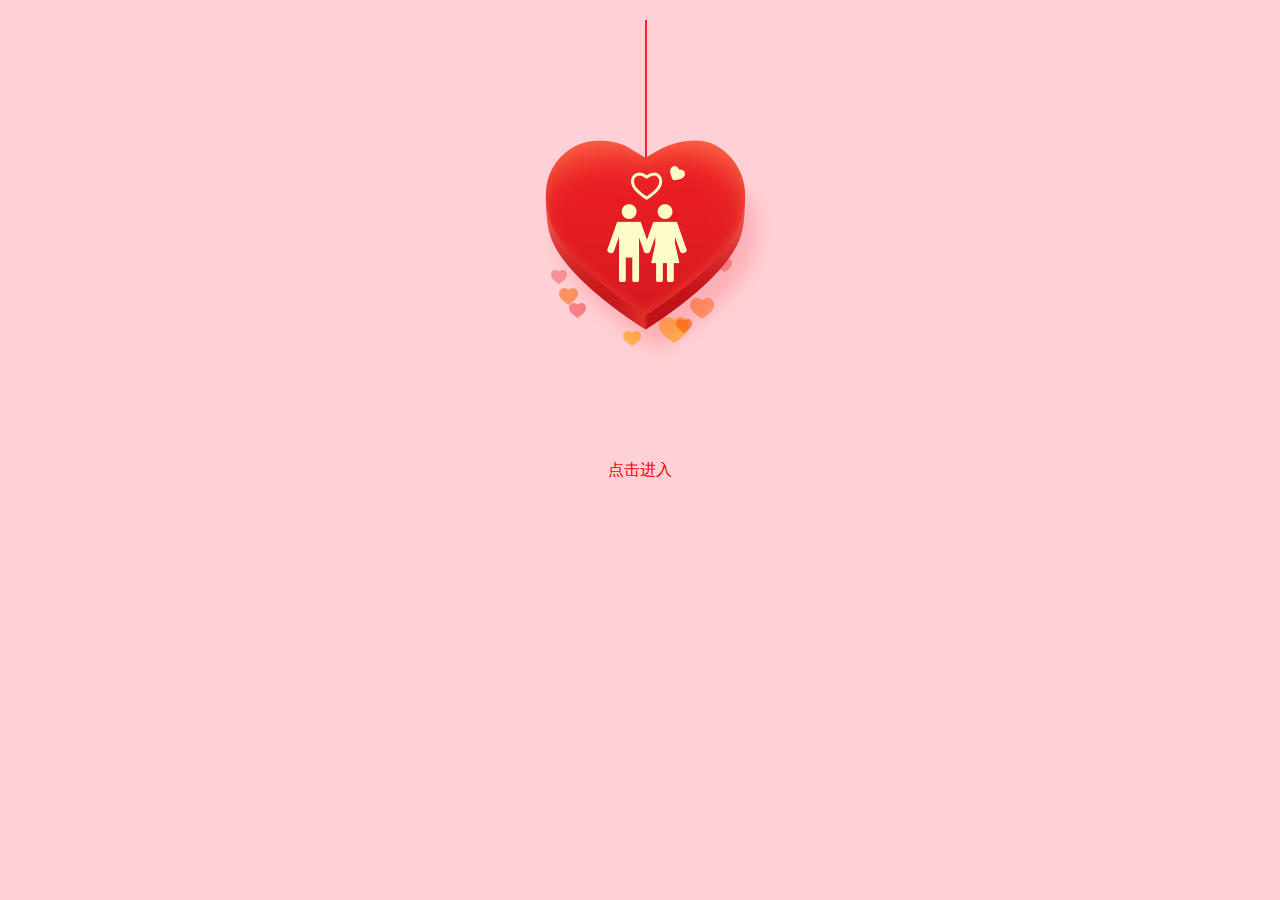
<file: index.html>
<!DOCTYPE html>
<html>
<head>
    <meta charset="UTF-8">
    <meta content="width=device-width, initial-scale=0.6, maximum-scale=1.0, user-scalable=0;" name="viewport" />
    <title>萌萌</title>
    <meta http-equiv="X-UA-Compatible" content="IE=edge,chrome=1" />
    <link type="text/css" rel="stylesheet" href="css/qrj.css" />
</head>
<body style="background:#ffd1d6">

<!-- 正文 -->
<div class="view-top" style="margin:20px auto">
    <div class="heart-vt">
      <div id="valentine">
        <div class="shake">
            <div class="rope"></div>
            <div class="heart-wrap">
                <img src="images/loveb.png" class="heart">
                <img src="images/loves.png" class="beat">
            </div>
        </div>
        <div class="tiny"></div>
        <div class="close">&times;</div>
      </div>
    </div>

</div>
   <div style="text-align:center">
  <a href="m.html" style="text-decoration:none; color:#F00; text-align:center" href="">点击进入</a>
  </div>
<!-- 全局通用组件 -->
<script src="js/jquery.min.js"></script> 
<!--animation.js-->
<script src="js/qrj.js"></script>
</body>
</html>
</file>
<file: css/qrj.css>
@charset "utf-8";

.clearfix:after {
	visibility: hidden;
	content: ".";
	display: block;
	height: 0;
	clear: both
}

.clearfix {
	zoom: 1
}

 
.heart-vt{
	left: 50%;
	height: 100%;
	position: absolute
}

.view-top {
	width:400px;
	height: 420px;
	position: relative;
	background: #ffd1d6;
	overflow: hidden
}

.heart-vt{
	width: 400px;
	top: 0;
	margin-left: -200px;
	overflow: hidden
	z-index: 3
}

#valentine,#valentine .shake {
	height: 0;
	top: 0;
	position: absolute
}

#valentine {
	display: none;
	z-index: 100;
	width: 400px;
	left: 0;
	left: 145px\9;
	*left: 145px;
	_left: 145px
}

@keyframes shake {
	from {
		transform: rotate(15deg)
	}

	to {
		transform: rotate(-15deg)
	}
}

@keyframes shake-reverse {
	from {
		transform: rotate(-15deg)
	}

	to {
		transform: rotate(15deg)
	}
}

#valentine .shake {
	width: 240px;
	z-index: 20;
	left: 100px;
	animation-name: shake;
	animation-duration: 2.5s;
	animation-iteration-count: infinite;
	animation-timing-function: cubic-bezier(.6,0,.3,1);
	animation-direction: alternate;
	transform-origin: top center
}

#valentine .shake .rope {
	position: absolute;
	width: 2px;
	left: 105px;
	top: -10px;
	background-color: #FF2128
}

#valentine .shake .heart-wrap {
	position: absolute;
	width: 235px;
	height: 225px
}

#valentine .heart-wrap .heart {
	display: block;
	position: relative;
	width: 235px;
	height: 225px
}

@keyframes beat {
	0% {
		transform: scale(0);
		opacity: 1
	}

	40% {
		opacity: .8
	}

	80% {
		transform: scale(1);
		opacity: .5
	}

	100% {
		transform: scale(1);
		opacity: 0
	}
}

#valentine .heart-wrap .beat {
	position: absolute;
	top: 25px;
	left: 130px;
	animation-name: beat;
	animation-duration: 1.6s;
	animation-iteration-count: infinite;
	animation-timing-function: ease-out;
	transform-origin: bottom center
}

#valentine .tiny {
	position: relative;
	width: 0;
	height: 0;
	top: 0;
	left: 200px;
	z-index: 1
}

#valentine .close,#valentine .tiny img {
	position: absolute
}

#valentine .close {
	display: none;
	top: 260px;
	right: -20px;
	width: 36px;
	height: 36px;
	background: #888;
	border-radius: 50%;
	text-align: center;
	line-height: 36px;
	color: #FFF;
	font-size: 32px;
	font-family: 'Times New Roman';
	cursor: pointer;
	text-decoration: none
}

#valentine .close:hover {
	background: #666
}
</file>
